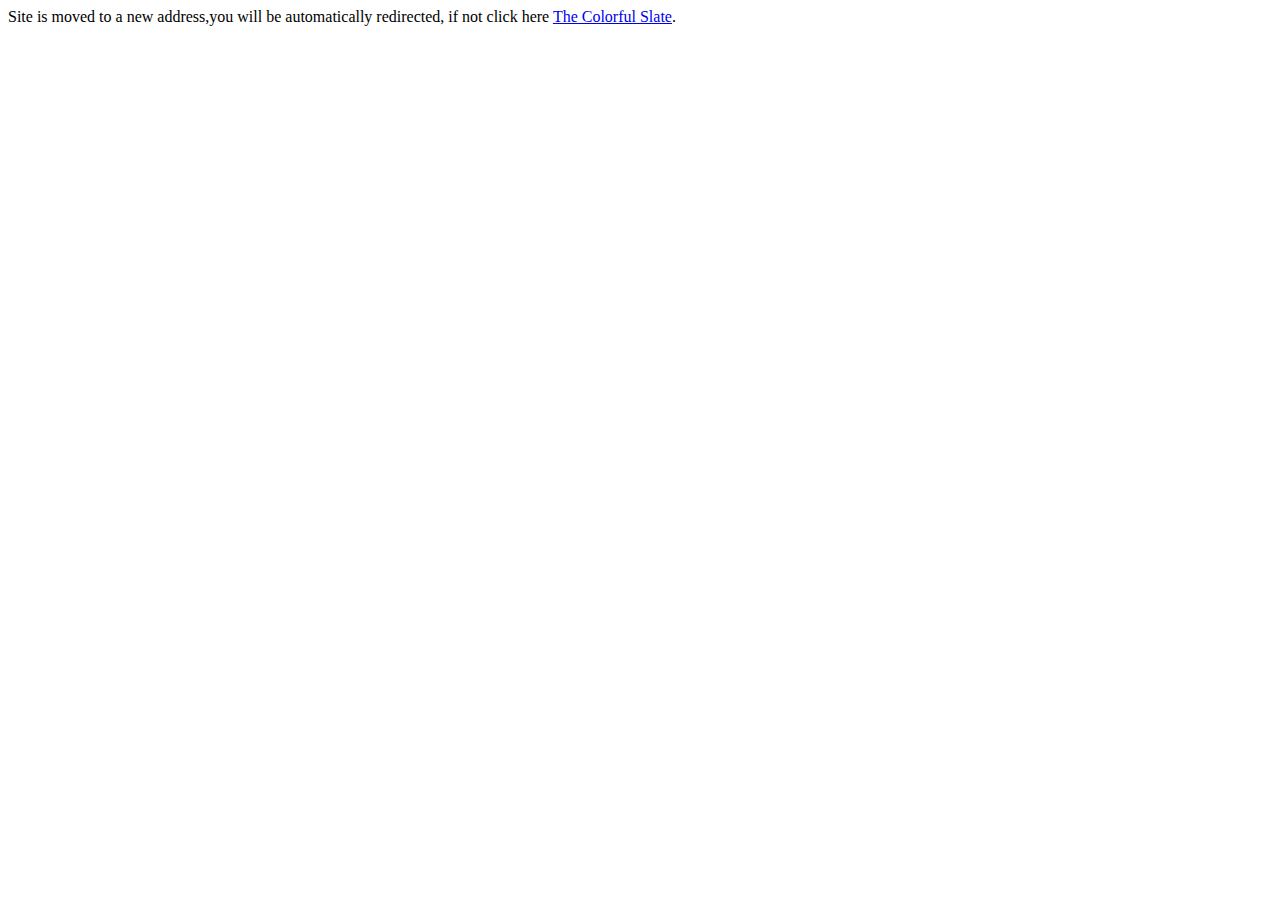
<file: index.html>
<html>
  <head>
  <meta http-equiv="refresh" content="5; URL=thecolorfulslate.com" />
</head>
<body>
  <p>Site is moved to a new address,you will be automatically redirected, if not click here
    <a href="thecolorfulslate.com">The Colorful Slate</a>.</p>
</body>
</html>
</file>
